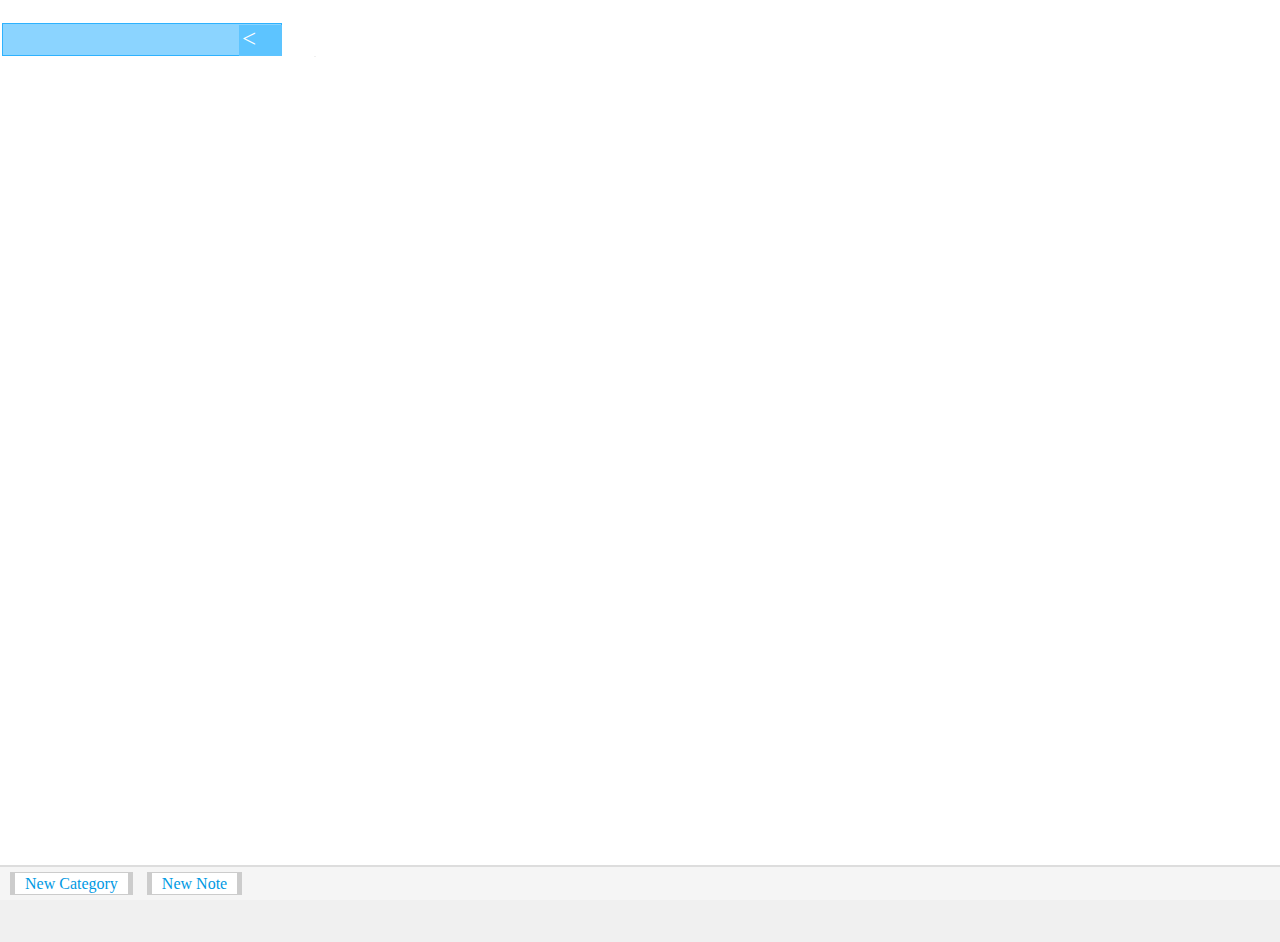
<file: index.htm>
<!DOCTYPE html PUBLIC "-//W3C//DTD HTML 4.0 Transitional//EN">
<html>
  <head>
    <meta http-equiv="Content-Type" content="text/html; charset=utf-8" />
    <script src="data/script/data.js"></script>
    <script src="data/script/file.js"></script>
    <script src="data/script/mouse.js"></script>
    <script src="data/script/script.js"></script>

    <link rel="stylesheet" href="data/css/style.css" type="text/css" />
    <link rel="stylesheet" href="data/css/new.css" type="text/css" />
    <title>Help Archiv V.2.1</title>
  </head>

  <body style="background-color: #f0f0f0" scroll="no">
    <!-- Добавление новых записей -->

    <div style="display: none" id="FormTextFile">
      <div id="BoxFormTextFile">
        <div class="GroupKod">Note name</div>
        <div class="Group">
          <input class="addText input" type="text" id="TopTextFile" value="" />
        </div>

        <span class="GroupKod"> Code </span>

        <div class="Group big">
          <div class="boxCode">
            <div id="OutFofm"></div>
          </div>
        </div>
        <span class="GroupKod"> Hashtags - Comma separator </span>
        <div class="Group">
          <input
            class="addText input"
            type="text"
            id="BottomTextFile"
            value=""
          />
        </div>
        <a class="a5" href="#" onclick="SaveFileNew();">Save</a>
        <a class="a5" href="#" onclick="TextEditStorno();">Storno</a>
      </div>
    </div>
    <!-- Добавление новых записей -->

    <textarea class="help" id="help" style="display: none"></textarea>

    <table style="width: 100%; height: 100%" cellspacing="0" cellpadding="0">
      <tr>
        <td colspan="2" height="50">
          <div class="box cntr" id="top">
            <ul id="folder"></ul>
          </div>
        </td>
      </tr>
      <tr>
        <td>
          <!-- Div Search -->
          <div class="div-search">
            <input class="input-search" id="inSearch" type="text" />
            <div class="div-clear" title="Clear">&lt;</div>
          </div>
          <!-- Div Search -->
          <div class="menu-left box lft" id="left"></div>
        </td>
        <td style="width: 100%">
          <script type="text/javascript">
            //---------------------- Редактировать Текст ---------------------------

            var TopElemId = "";
            var MxText = "";
            var HashTagEdit = "";

            function TextEdit() {
              var elem = document.getElementById(TopElemId);
              GenFile = TopElemId;
              HashTagEdit = elem.childNodes[3].innerHTML;

              document.getElementById("TopTextFile").value =
                elem.childNodes[0].innerHTML;
              document.getElementById("BottomTextFile").value = HashTagEdit;

              for (var i = 0; i < elem.childNodes[2].childNodes.length; i++) {
                if (elem.childNodes[2].childNodes[i].className == "TextFile") {
                  MxText = elem.childNodes[2].childNodes[i].innerHTML;
                  if (i == 0) {
                    GlobForm("x");
                  }
                  if (i > 0) {
                    GlobForm("x");
                  }
                }
              }
              MxText = "";
              document.getElementById("FormTextFile").style.display =
                document.getElementById("FormTextFile").style.display == "none"
                  ? "block"
                  : "none";
            }

            //---------------------- Storno - Редактировать Текст ---------------------------

            function TextEditStorno() {
              window.location.reload();
            }

            //---------- Generator bloka -------
            //__________________________________

            var sTime = 0;
            var Mkod;

            function GlobForm(index) {
              sTime++;

              Mkod =
                '<div id="f' +
                sTime +
                '" class="buferblok"><table cellspacing="0" cellpadding="0"><tr>';
              Mkod +=
                '<td valign="top" class="top_left"><a href="#" onclick="BlokIndex(\'f' +
                sTime +
                "', 'top');\">▲</a></td>";
              Mkod +=
                '<td rowspan="2" class="t_left"><textarea class="txtADD">' +
                MxText +
                "</textarea></td>";
              Mkod +=
                '<td rowspan="2" valign="top" class="close_left"><a href="#" onclick="document.getElementById(\'f' +
                sTime +
                "').outerHTML='';\">×</a></td></tr>";
              Mkod +=
                '<tr><td valign="bottom" class="b_left"><a href="#" onclick="BlokIndex(\'f' +
                sTime +
                "', 'bottom');\">▼</a></td></tr></table></div>";

              document.getElementById("OutFofm").innerHTML += Mkod;

              if (index != "x") {
                // Если x то при чтении блоков для редактирования, блоки не перекидываются вверх
                var list = document.getElementById("OutFofm");
                list.insertBefore(
                  document.getElementById("f" + sTime + ""),
                  list.childNodes[index]
                );
              }
            }

            //---------- Index bloka -------
            //__________________________________

            function BlokIndex(elemId, poz) {
              var data = OutFofm.getElementsByTagName("div");
              for (var i = 0; i < data.length; i++) {
                if (data[i].id == elemId) {
                  if (poz == "top") {
                    GlobForm(i);
                    return false;
                  }
                  if (poz == "bottom") {
                    GlobForm(i + 1);
                    return false;
                  }
                }
              }
            }
          </script>
          <div class="box lft" id="right"></div>
        </td>
      </tr>
      <tr>
        <td colspan="2" id="Bot">
          <span
            ><a class="a6" href="#" onclick="showDialog();"
              >New Category</a
            ></span
          >
          <span><a class="a6" href="#" onclick="OffForma();">New Note</a></span>
        </td>
      </tr>
    </table>
    <textarea id="save"></textarea>

    <div id="MyMenu" class="menu">
      <img
        title="Delete Category"
        class="mBut"
        id="aDel"
        src="data/img/delete.png"
        onclick="FolderDel(TopFolderDel);"
      />
      <img
        title="Edit Note"
        class="mBut"
        id="EditText"
        src="data/img/text-edit.png"
        onclick="TextEdit();"
      />
      <img
        title="Delete Note"
        class="mBut"
        id="DelText"
        src="data/img/del-text.png"
        onclick="TextDel();"
      />
      <img
        title="Add Note"
        class="mBut"
        id="aText"
        src="data/img/text.png"
        onclick="OffForma();"
      />
      <img
        title="Add Category"
        class="mBut"
        id="aFolder"
        src="data/img/folder-add.png"
        onclick="showDialog();"
      />
      <img
        title="Run script"
        class="mBut"
        id="aRun"
        src="data/img/play-button.png"
        onclick="showDialog2();"
      />
    </div>
    <script src="./data/script/search.js"></script>
  </body>
</html>
</file>
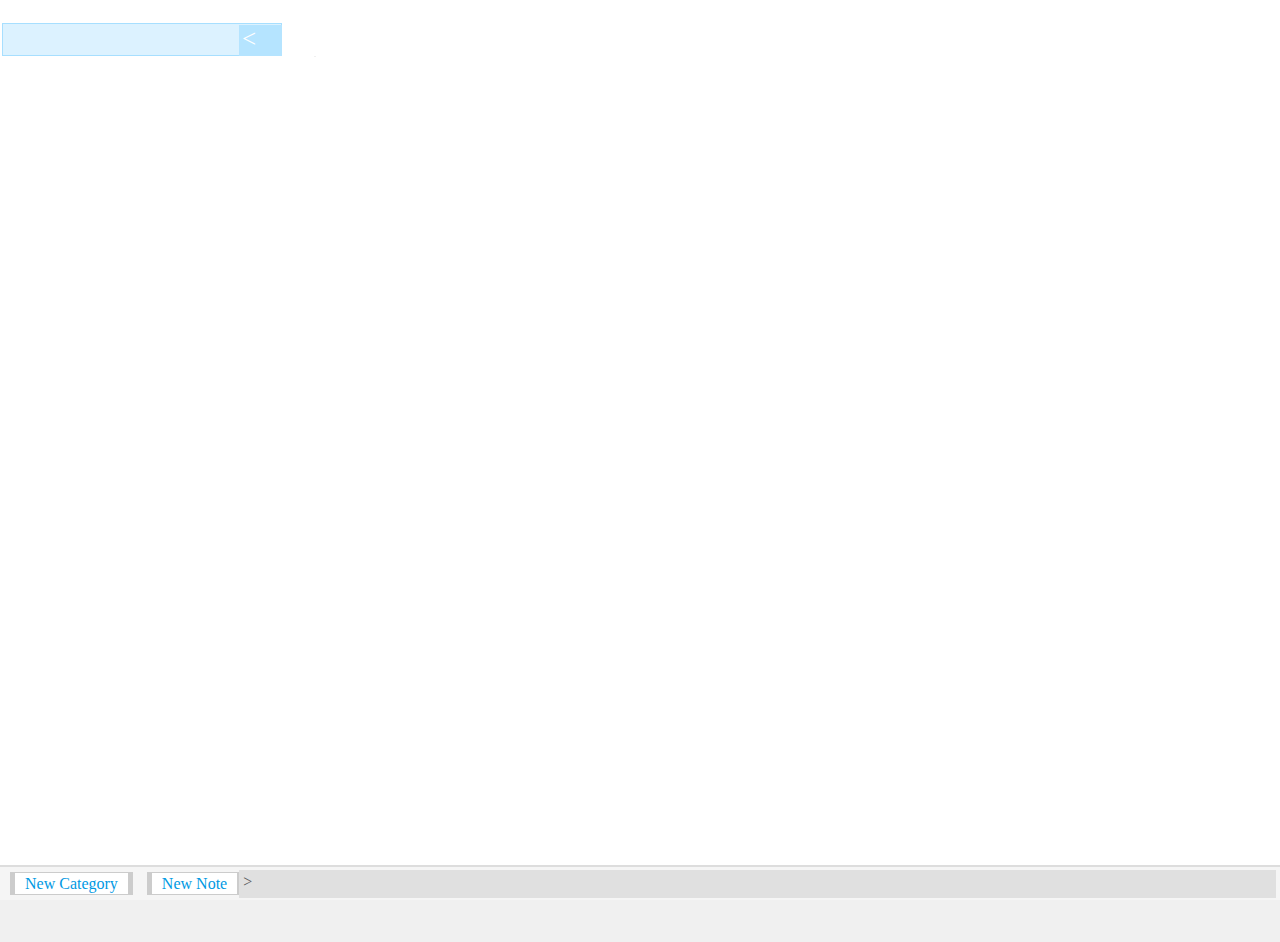
<file: src/index.htm>
<!DOCTYPE html PUBLIC "-//W3C//DTD HTML 4.0 Transitional//EN">
<html>
  <head>
    <meta http-equiv="Content-Type" content="text/html; charset=utf-8" />
    <script src="data/script/data.js"></script>
    <script src="data/script/file.js"></script>
    <script src="data/script/mouse.js"></script>
    <script src="data/script/script.js"></script>

    <link rel="stylesheet" href="data/css/style.css" type="text/css" />
    <link rel="stylesheet" href="data/css/new.css" type="text/css" />
    <title>Help Archiv V.2.1</title>
  </head>

  <body style="background-color: #f0f0f0" scroll="no">
    <!-- Добавление новых записей -->

    <div style="display: none" id="FormTextFile">
      <div id="BoxFormTextFile">
        <div class="GroupKod">Note name</div>
        <div class="Group">
          <input class="addText input" type="text" id="TopTextFile" value="" />
        </div>

        <span class="GroupKod"> Code </span>

        <div class="Group big">
          <div class="boxCode">
            <div id="OutFofm"></div>
          </div>
        </div>
        <span class="GroupKod"> Hashtags - Comma separator </span>
        <div class="Group">
          <input
            class="addText input"
            type="text"
            id="BottomTextFile"
            value=""
          />
        </div>
        <a class="a5" href="#" onclick="SaveFileNew();">Save</a>
        <a class="a5" href="#" onclick="TextEditStorno();">Storno</a>
      </div>
    </div>
    <!-- Добавление новых записей -->

    <textarea class="help" id="help" style="display: none"></textarea>

    <table style="width: 100%; height: 100%" cellspacing="0" cellpadding="0">
      <tr>
        <td colspan="2" height="50">
          <div class="box cntr" id="top">
            <ul id="folder"></ul>
          </div>
        </td>
      </tr>
      <tr>
        <td>
          <!-- Div Search -->
          <div class="div-search">
            <input class="input-search" id="inSearch" type="text" />
            <div class="div-clear" title="Clear">&lt;</div>
          </div>
          <!-- Div Search -->
          <div class="menu-left box lft" id="left"></div>
        </td>
        <td style="width: 100%">
          <script type="text/javascript">
            //---------------------- Редактировать Текст ---------------------------

            var TopElemId = "";
            var MxText = "";
            var HashTagEdit = "";

            function TextEdit() {
              var elem = document.getElementById(TopElemId);
              GenFile = TopElemId;
              HashTagEdit = elem.childNodes[3].innerHTML;

              document.getElementById("TopTextFile").value =
                elem.childNodes[0].innerHTML;
              document.getElementById("BottomTextFile").value = HashTagEdit;

              for (var i = 0; i < elem.childNodes[2].childNodes.length; i++) {
                if (elem.childNodes[2].childNodes[i].className == "TextFile") {
                  MxText = elem.childNodes[2].childNodes[i].innerHTML;
                  if (i == 0) {
                    GlobForm("x");
                  }
                  if (i > 0) {
                    GlobForm("x");
                  }
                }
              }
              MxText = "";
              document.getElementById("FormTextFile").style.display =
                document.getElementById("FormTextFile").style.display == "none"
                  ? "block"
                  : "none";
            }

            //---------------------- Storno - Редактировать Текст ---------------------------

            function TextEditStorno() {
              window.location.reload();
            }

            //---------- Generator bloka -------
            //__________________________________

            var sTime = 0;
            var Mkod;

            function GlobForm(index) {
              sTime++;

              Mkod =
                '<div id="f' +
                sTime +
                '" class="buferblok"><table cellspacing="0" cellpadding="0"><tr>';
              Mkod +=
                '<td valign="top" class="top_left"><a href="#" onclick="BlokIndex(\'f' +
                sTime +
                "', 'top');\">▲</a></td>";
              Mkod +=
                '<td rowspan="2" class="t_left"><textarea class="txtADD">' +
                MxText +
                "</textarea></td>";
              Mkod +=
                '<td rowspan="2" valign="top" class="close_left"><a href="#" onclick="document.getElementById(\'f' +
                sTime +
                "').outerHTML='';\">×</a></td></tr>";
              Mkod +=
                '<tr><td valign="bottom" class="b_left"><a href="#" onclick="BlokIndex(\'f' +
                sTime +
                "', 'bottom');\">▼</a></td></tr></table></div>";

              document.getElementById("OutFofm").innerHTML += Mkod;

              if (index != "x") {
                // Если x то при чтении блоков для редактирования, блоки не перекидываются вверх
                var list = document.getElementById("OutFofm");
                list.insertBefore(
                  document.getElementById("f" + sTime + ""),
                  list.childNodes[index]
                );
              }
            }

            //---------- Index bloka -------
            //__________________________________

            function BlokIndex(elemId, poz) {
              var data = OutFofm.getElementsByTagName("div");
              for (var i = 0; i < data.length; i++) {
                if (data[i].id == elemId) {
                  if (poz == "top") {
                    GlobForm(i);
                    return false;
                  }
                  if (poz == "bottom") {
                    GlobForm(i + 1);
                    return false;
                  }
                }
              }
            }
          </script>
          <div class="box lft" id="right"></div>
        </td>
      </tr>
      <tr>
        <td colspan="2" id="Bot">
          <span
            ><a class="a6" href="#" onclick="showDialog();"
              >New Category</a
            ></span
          >
          <span><a class="a6" href="#" onclick="OffForma();">New Note</a></span
          ><span id="titleHelp"
            >&nbsp;&gt;&nbsp;<span id="helpContent"></span
          ></span>
        </td>
      </tr>
    </table>
    <textarea id="save"></textarea>

    <div id="MyMenu" class="menu">
      <img
        title="Delete Category"
        class="mBut"
        id="aDel"
        src="data/img/delete.png"
        onclick="FolderDel(TopFolderDel);"
      />
      <img
        title="Edit Note"
        class="mBut"
        id="EditText"
        src="data/img/text-edit.png"
        onclick="TextEdit();"
      />
      <img
        title="Delete Note"
        class="mBut"
        id="DelText"
        src="data/img/del-text.png"
        onclick="TextDel();"
      />
      <img
        title="Add Note"
        class="mBut"
        id="aText"
        src="data/img/text.png"
        onclick="OffForma();"
      />
      <img
        title="Add Category"
        class="mBut"
        id="aFolder"
        src="data/img/folder-add.png"
        onclick="showDialog();"
      />
      <img
        title="Run script"
        class="mBut"
        id="aRun"
        src="data/img/play-button.png"
        onclick="showDialog2();"
      />
    </div>
    <script src="./data/script/search.js"></script>
  </body>
</html>
</file>
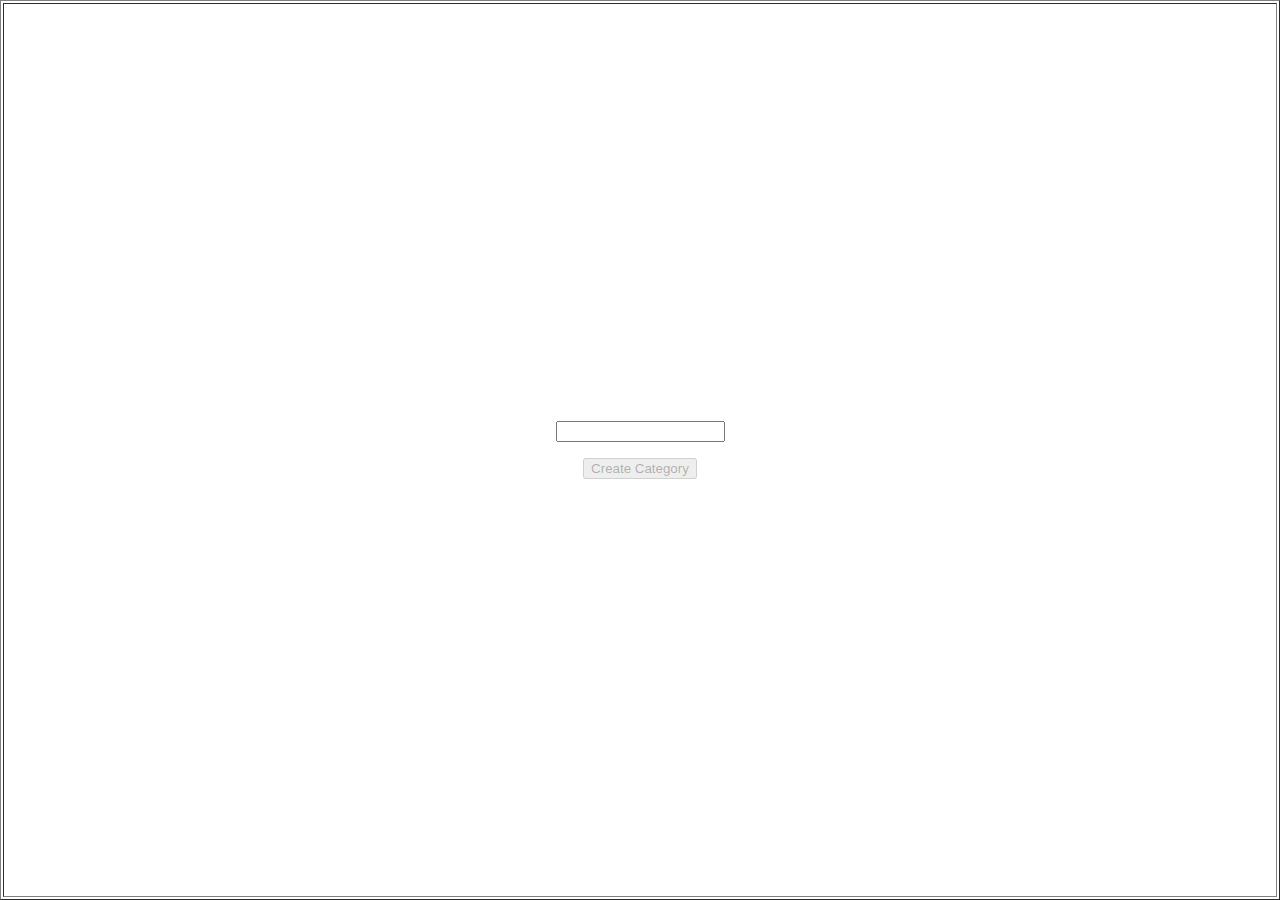
<file: data/script/folder_new.htm>
﻿<html>
  <head>
    <meta http-equiv="Content-Type" content="text/html; charset=utf-8" />
    <title>- Create Category -</title>
    <script src="data.js"></script>
    <script language="JavaScript" src="file.js"></script>
  </head>

  <body onload="" style="margin: 0px; overflow: visible">
    <table border="1" width="100%" height="100%">
      <tr>
        <td align="center" valign="middle">
          <p>
            <input
              type="text"
              class="folder-create"
              id="folder_b"
              value=""
              size="18"
            />
          </p>

          <p>
            <input
              id="dok"
              disabled
              type="button"
              value="Create Category"
              onclick="FolderGo();window.close();"
            />
          </p>
        </td>
      </tr>
    </table>

    <script src="new_folder.js"></script>
  </body>
</html>
</file>
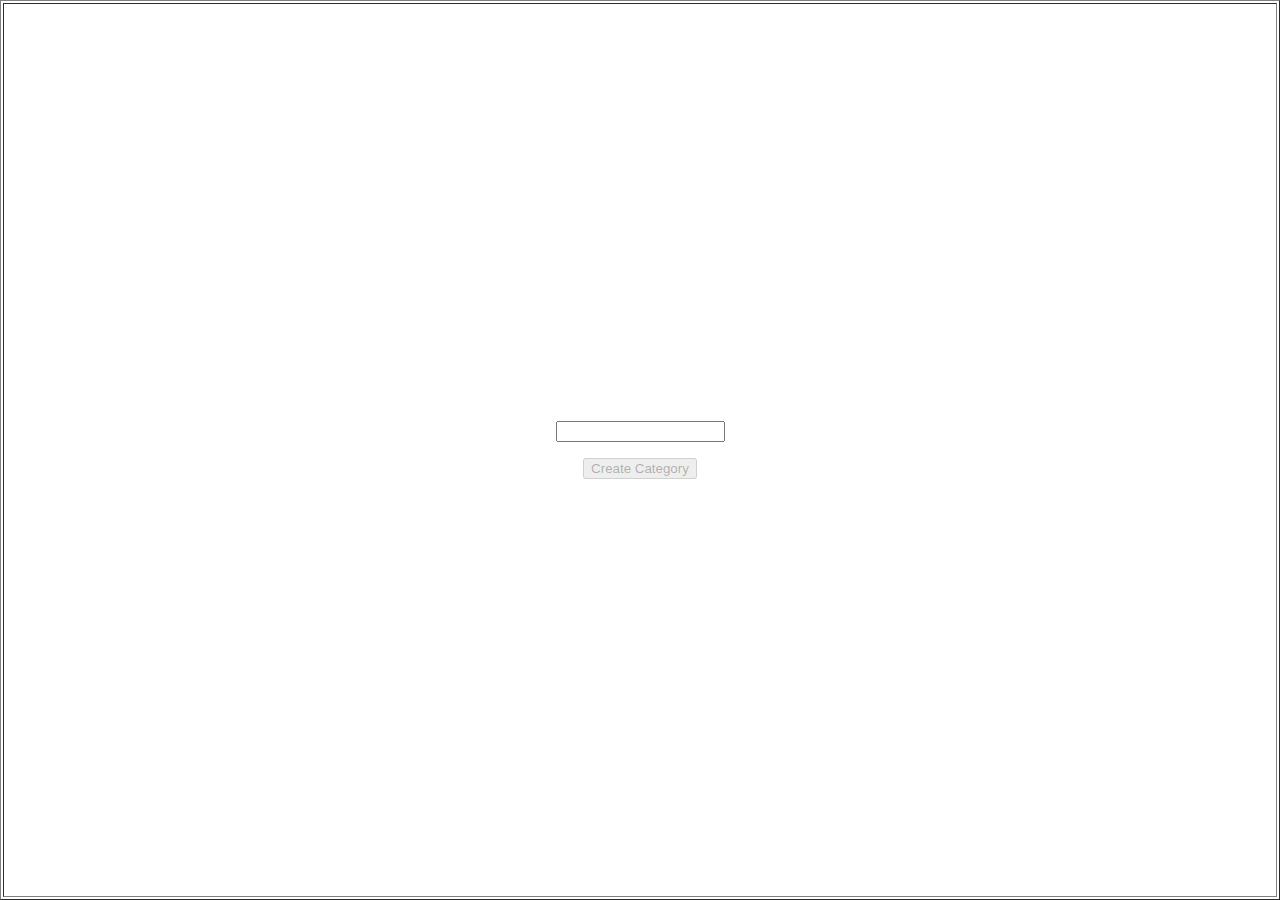
<file: src/data/script/folder_new.htm>
﻿<html>
  <head>
    <meta http-equiv="Content-Type" content="text/html; charset=utf-8" />
    <title>- Create Category -</title>
    <script src="data.js"></script>
    <script language="JavaScript" src="file.js"></script>
  </head>

  <body onload="" style="margin: 0px; overflow: visible">
    <table border="1" width="100%" height="100%">
      <tr>
        <td align="center" valign="middle">
          <p>
            <input
              type="text"
              class="folder-create"
              id="folder_b"
              value=""
              size="18"
            />
          </p>

          <p>
            <input
              id="dok"
              disabled
              type="button"
              value="Create Category"
              onclick="FolderGo();window.close();"
            />
          </p>
        </td>
      </tr>
    </table>

    <script src="new_folder.js"></script>
  </body>
</html>
</file>
<file: data/css/style.css>
* {
  font-family: "Consolas";
  font-size: 16px;
}
html,
body {
  margin: 0px;
  padding: 0px;
  height: 100%;
  scrollbar-3dlight-color: #c6d6fd;
  scrollbar-arrow-color: #f6f6f6;
  scrollbar-darkshadow-color: #c6d6fd;
  scrollbar-face-color: #f6f6f6;
  scrollbar-highlight-color: #f6f6f6;
  scrollbar-shadow-color: #f6f6f6;
  scrollbar-track-color: #ffffff;
  overflow: hidden;
}
code {
  border: 1px solid #dddddd;
  background-color: #f9f9f9;
  padding: 2px;
}
/*--- Div Help ---*/
.help {
  position: absolute;
  left: 400px;
  top: 550px;
  width: 400px;
  height: 200px;
  border: 1px solid #dddddd;
  overflow: scroll;
  overflow-x: hidden;
}
.GroupKod {
  width: auto;
  height: auto;
  float: left;
  background-color: ffffff;
  margin-left: 25px;
  margin: -8px 0px -11px 25px;
  padding: 3px 10px 3px 10px;
  color: #858585;
  position: relative;
}
.Group {
  width: 680px;
  height: auto;
  float: left;
  border: 1px solid #cacaca;
  margin: 0px 5px 15px 5px;
  padding: 10px 5px 5px 5px;
  text-align: center;
  z-index: 1;
}
/* Box textarea*/
.addBoxtextarea {
  border: 1px solid #cccccc;
  width: 646px;
  padding: 5px 5px 5px 5px;
  height: auto;
  overflow: visible;
  overflow-x: hidden;
}
.span4 {
  margin: 0px;
  padding: 0px;
}
.addText {
  float: none;
  margin-bottom: 9px;
}
.on {
  display: block;
}
.off {
  display: none;
}
.box {
  background-color: #ffffff;
  padding: 5px;
}
.cntr {
  text-align: center;
  padding: 5px;
}
.lft {
  text-align: left;
}
a {
  text-decoration: none;
  padding: 3px;
  background-color: #ffffff;
  color: #0099e3;
  transition: all 0.3s ease;
}
a:hover {
  background-color: #ccffcc;
  color: #0099e3;
}
a:visited {
  color: #0099e3;
}
.over {
  background-color: #fff4fa;
  transition: all 0.3s ease;
}
.out {
  background-color: #ffffeb;
  transition: all 0.3s ease;
}
.a4 {
  width: auto;
  height: 10px;
  color: #0099e3;
  margin: 2px;
  border: 1px solid #f5f5f5;
  transition: all 0.3s ease;
}
.a5 {
  width: auto;
  height: 10px;
  color: #0099e3;
  padding: 5px 30px 5px 30px;
  margin: 2px 10px 2px 130px;
  border: 1px solid #b8b8b8;
  transition: all 0.3s ease;
}
.a6 {
  width: auto;
  height: 10px;
  color: #0099e3;
  padding: 2px 10px 2px 10px;
  margin: 2px 0px 0px 10px;
  border: 5px solid #cccccc;
  border-top: 1px solid #cccccc;
  border-bottom: 1px solid #cccccc;
  transition: all 0.3s ease;
}
.folderClick {
  margin: 0;
  background-color: #0099e3;
  color: #ffffff;
}
li {
  list-style-type: none;
  margin-left: -20px;
}
.BottomTextFile,
.TextareaBox {
  display: none;
}
.TopTextFile {
  border: 1px solid #dddddd;
  margin-bottom: 5px;
  padding: 0px;
  cursor: pointer;
}
/*--- Zagolovok razkryvajustevosya boksa ---*/
.SpanTopTextFile {
  width: 100%;
  height: 30px;
  color: #0085cc;
  padding: 7px 5px 0px 10px;
  cursor: pointer;
  margin: 0px 0px 0px 0px;
}
.TextFile {
  background-color: #ffffeb;
  border: 1px solid #e5e5e5;
  width: 100%;
  padding: 5px;
  margin: 0px 5px 2px 5px;
  height: auto;
  overflow: visible;
  overflow-x: hidden;
  color: #424242;
  cursor: pointer;
}
#BottomTextFile,
#TopTextFile {
  margin-top: 10px;
}
#top {
  width: 100%;
  height: 50px;
  text-align: center;
  border-bottom: 2px solid #f0f0f0;
}
#left,
#right {
  text-align: left;
  width: 100%;
  height: 100%;
  border-right: 2px solid #f0f0f0;
  overflow-y: scroll;
  overflow-x: hidden;
}
#right {
  width: 100%;
  height: 100%;
}
#Bot {
  height: 35px;
  background-color: #f5f5f5;
  border-top: 2px solid #dddddd;
}
#folder {
  margin: 0;
}
#folder li {
  background-color: #fafafa;
  float: left;
  margin: 1px 2px 0 0;
  padding: 5px;
  white-space: nowrap;
}
#FormTextFile {
  position: absolute;
  top: 0px;
  width: 100%;
  height: 100%;
  overflow: visible;
  text-align: center;
  background-image: url("../img/poz.png");
}
#BoxFormTextFile {
  width: 50%;
  height: 100%;
  border: 1px solid #cccccc;
  padding-top: 10px;
  margin: 0px;
  background-color: #ffffff;
}
.big {
  width: 116%;
  height: 70%;
  padding: 10px 5px 5px 5px;
}
.boxCode {
  width: 100%;
  height: 100%;
  overflow-y: scroll;
  padding: 10px 0px 0px 0px;
  border: 1px solid #f9f9f9;
}
#OutFofm {
  margin: 5px;
  padding: 5px;
}
#MyMenu {
  width: 70px;
  background-image: url("../img/poz.png");
  border: 1px solid #dcdcdc;
  position: absolute;
  visibility: hidden;
  padding: 2px;
}
/*--- Blok <div> pro textarea s textem ---*/
.buferblok {
  width: 100%;
  height: auto;
  background-color: #ddf5f6;
  border: 1px solid #c0cad8;
  margin: 0px;
  margin-top: 2px;
  padding: 0px;
  text-align: left;
}
/* <a> spisok nahore */
li .folderMenu {
  padding: 0 10px;
}
/* <a> spisok sleva */
li .slovoMenu {
  margin: 0px 0px 0px 7px;
  padding: 2px 0px 2px 5px;
  width: 100%;
}
/* <a> close */
.close_left a {
  width: 23px;
  text-align: center;
  margin: 2px;
  border: 1px solid #f9f9f9;
}
/* <a> strelki vverch vniz */
.top_left a,
.b_left a {
  width: 20px;
  text-align: center;
  margin: 1px;
  border: 1px solid #f9f9f9;
}
/* td s textarea */
.t_left {
  width: 100%;
}
/* textarea */
.txtADD,
.addText {
  border: 1px solid #cccccc;
  width: 98%;
  overflow: visible;
  overflow-x: hidden;
  padding: 5px;
  margin-left: 5px;
}
</file>
<file: data/css/new.css>
.menu-left {
  padding-bottom: 40px;
  padding-left: 25px;
  overflow-x: hidden;
}

li .slovoMenu {
  list-style-image: url("../img/hash-tag.png");
  padding-left: 0px;
}

.div-search {
  position: relative;
  padding-left: 2px;
  padding-right: 2px;
  width: 280px;
}
.div-clear {
  position: absolute;
  top: 2px;
  right: 2px;
  width: 40px;
  height: 31px;
  background-color: #5dc4ff;
  font-size: 25px;
  cursor: pointer;
  color: white;
  padding-left: 3px;
}

.input-search {
  width: 100%;
  height: 33px;
  color: white;
  font-size: 18px;
  background: #8bd4ff;
  padding: 5px;
  border: 1px solid #2eb2fe;
}
</file>
<file: src/data/css/style.css>
* {
  font-family: "Consolas";
  font-size: 16px;
}
html,
body {
  margin: 0px;
  padding: 0px;
  height: 100%;
  scrollbar-3dlight-color: #c6d6fd;
  scrollbar-arrow-color: #f6f6f6;
  scrollbar-darkshadow-color: #c6d6fd;
  scrollbar-face-color: #f6f6f6;
  scrollbar-highlight-color: #f6f6f6;
  scrollbar-shadow-color: #f6f6f6;
  scrollbar-track-color: #ffffff;
  overflow: hidden;
}
code {
  border: 1px solid #dddddd;
  background-color: #f9f9f9;
  padding: 2px;
}
/*--- Div Help ---*/
.help {
  position: absolute;
  left: 400px;
  top: 550px;
  width: 400px;
  height: 200px;
  border: 1px solid #dddddd;
  overflow: scroll;
  overflow-x: hidden;
}
.GroupKod {
  width: auto;
  height: auto;
  float: left;
  background-color: ffffff;
  margin-left: 25px;
  margin: -8px 0px -11px 25px;
  padding: 3px 10px 3px 10px;
  color: #858585;
  position: relative;
}
.Group {
  width: 680px;
  height: auto;
  float: left;
  border: 1px solid #cacaca;
  margin: 0px 5px 15px 5px;
  padding: 10px 5px 5px 5px;
  text-align: center;
  z-index: 1;
}
/* Box textarea*/
.addBoxtextarea {
  border: 1px solid #cccccc;
  width: 646px;
  padding: 5px 5px 5px 5px;
  height: auto;
  overflow: visible;
  overflow-x: hidden;
}
.span4 {
  margin: 0px;
  padding: 0px;
}
.addText {
  float: none;
  margin-bottom: 9px;
}
.on {
  display: block;
}
.off {
  display: none;
}
.box {
  background-color: #ffffff;
  padding: 5px;
}
.cntr {
  text-align: center;
  padding: 5px;
}
.lft {
  text-align: left;
}
a {
  text-decoration: none;
  padding: 3px;
  background-color: #ffffff;
  color: #0099e3;
  transition: all 0.3s ease;
}
a:hover {
  background-color: #ccffcc;
  color: #0099e3;
}
a:visited {
  color: #0099e3;
}
.over {
  background-color: #fff4fa;
  transition: all 0.3s ease;
}
.out {
  background-color: #ffffeb;
  transition: all 0.3s ease;
}
.a4 {
  width: auto;
  height: 10px;
  color: #0099e3;
  margin: 2px;
  border: 1px solid #f5f5f5;
  transition: all 0.3s ease;
}
.a5 {
  width: auto;
  height: 10px;
  color: #0099e3;
  padding: 5px 30px 5px 30px;
  margin: 2px 10px 2px 130px;
  border: 1px solid #b8b8b8;
  transition: all 0.3s ease;
}
.a6 {
  width: auto;
  height: 10px;
  color: #0099e3;
  padding: 2px 10px 2px 10px;
  margin: 2px 0px 0px 10px;
  border: 5px solid #cccccc;
  border-top: 1px solid #cccccc;
  border-bottom: 1px solid #cccccc;
  transition: all 0.3s ease;
}
.folderClick {
  margin: 0;
  background-color: #0099e3;
  color: #ffffff;
}
li {
  list-style-type: none;
  margin-left: -20px;
}
.BottomTextFile,
.TextareaBox {
  display: none;
}
.TopTextFile {
  border: 1px solid #dddddd;
  margin-bottom: 5px;
  padding: 0px;
  cursor: pointer;
}
/*--- Zagolovok razkryvajustevosya boksa ---*/
.SpanTopTextFile {
  width: 100%;
  height: 30px;
  color: #0085cc;
  padding: 7px 5px 0px 10px;
  cursor: pointer;
  margin: 0px 0px 0px 0px;
}
.TextFile {
  background-color: #ffffeb;
  border: 1px solid #e5e5e5;
  width: 100%;
  padding: 5px;
  margin: 0px 5px 2px 5px;
  height: auto;
  overflow: visible;
  overflow-x: hidden;
  color: #424242;
  cursor: pointer;
}
.el-over {
  background-color: #ebfff5;
}
#BottomTextFile,
#TopTextFile {
  margin-top: 10px;
}
#top {
  width: 100%;
  height: 50px;
  text-align: center;
  border-bottom: 2px solid #f0f0f0;
}
#left,
#right {
  text-align: left;
  width: 100%;
  height: 100%;
  border-right: 2px solid #f0f0f0;
  overflow-y: scroll;
  overflow-x: hidden;
}
#right {
  width: 100%;
  height: 100%;
}
#Bot {
  height: 35px;
  background-color: #f5f5f5;
  border-top: 2px solid #dddddd;
}
#folder {
  margin: 0;
}
#folder li {
  background-color: #fafafa;
  float: left;
  margin: 1px 2px 0 0;
  padding: 5px;
  white-space: nowrap;
}
#FormTextFile {
  position: absolute;
  top: 0px;
  width: 100%;
  height: 100%;
  overflow: visible;
  text-align: center;
  background-image: url("../img/poz.png");
}
#BoxFormTextFile {
  width: 50%;
  height: 100%;
  border: 1px solid #cccccc;
  padding-top: 10px;
  margin: 0px;
  background-color: #ffffff;
}
.big {
  width: 116%;
  height: 70%;
  padding: 10px 5px 5px 5px;
}
.boxCode {
  width: 100%;
  height: 100%;
  overflow-y: scroll;
  padding: 10px 0px 0px 0px;
  border: 1px solid #f9f9f9;
}
#OutFofm {
  margin: 5px;
  padding: 5px;
}
#MyMenu {
  width: 70px;
  background-image: url("../img/poz.png");
  border: 1px solid #dcdcdc;
  position: absolute;
  visibility: hidden;
  padding: 2px;
}
/*--- Blok <div> pro textarea s textem ---*/
.buferblok {
  width: 100%;
  height: auto;
  background-color: #ddf5f6;
  border: 1px solid #c0cad8;
  margin: 0px;
  margin-top: 2px;
  padding: 0px;
  text-align: left;
}
/* <a> spisok nahore */
li .folderMenu {
  padding: 0 10px;
}
/* <a> spisok sleva */
li .slovoMenu {
  margin: 0px 0px 0px 7px;
  padding: 2px 0px 2px 5px;
  width: 100%;
}
/* <a> close */
.close_left a {
  width: 23px;
  text-align: center;
  margin: 2px;
  border: 1px solid #f9f9f9;
}
/* <a> strelki vverch vniz */
.top_left a,
.b_left a {
  width: 20px;
  text-align: center;
  margin: 1px;
  border: 1px solid #f9f9f9;
}
/* td s textarea */
.t_left {
  width: 100%;
}
/* textarea */
.txtADD,
.addText {
  border: 1px solid #cccccc;
  width: 98%;
  overflow: visible;
  overflow-x: hidden;
  padding: 5px;
  margin-left: 5px;
}
</file>
<file: src/data/css/new.css>
.menu-left {
  padding-bottom: 40px;
  padding-left: 25px;
  overflow-x: hidden;
}

li .slovoMenu {
  list-style-image: url("../img/hash-tag.png");
  padding-left: 0px;
}

.div-search {
  position: relative;
  padding-left: 2px;
  padding-right: 2px;
  width: 280px;
}
.div-clear {
  position: absolute;
  top: 2px;
  right: 2px;
  width: 40px;
  height: 31px;
  background-color: #b5e4ff;
  font-size: 25px;
  cursor: pointer;
  color: white;
  padding-left: 3px;
}

.input-search {
  width: 100%;
  height: 33px;
  color: #4a4a4a;
  font-size: 18px;
  background: #dcf2ff;
  padding: 5px;
  border: 1px solid #a7dfff;
}

#titleHelp {
  background: #e0e0e0;
  padding-top: 3px;
  color: #5b5b5b;
  margin-left: 10px;
  height: 25px;
  width: 81%;
  position: absolute;
  bottom: 0.1rem;
  right: 4px;
}
</file>
